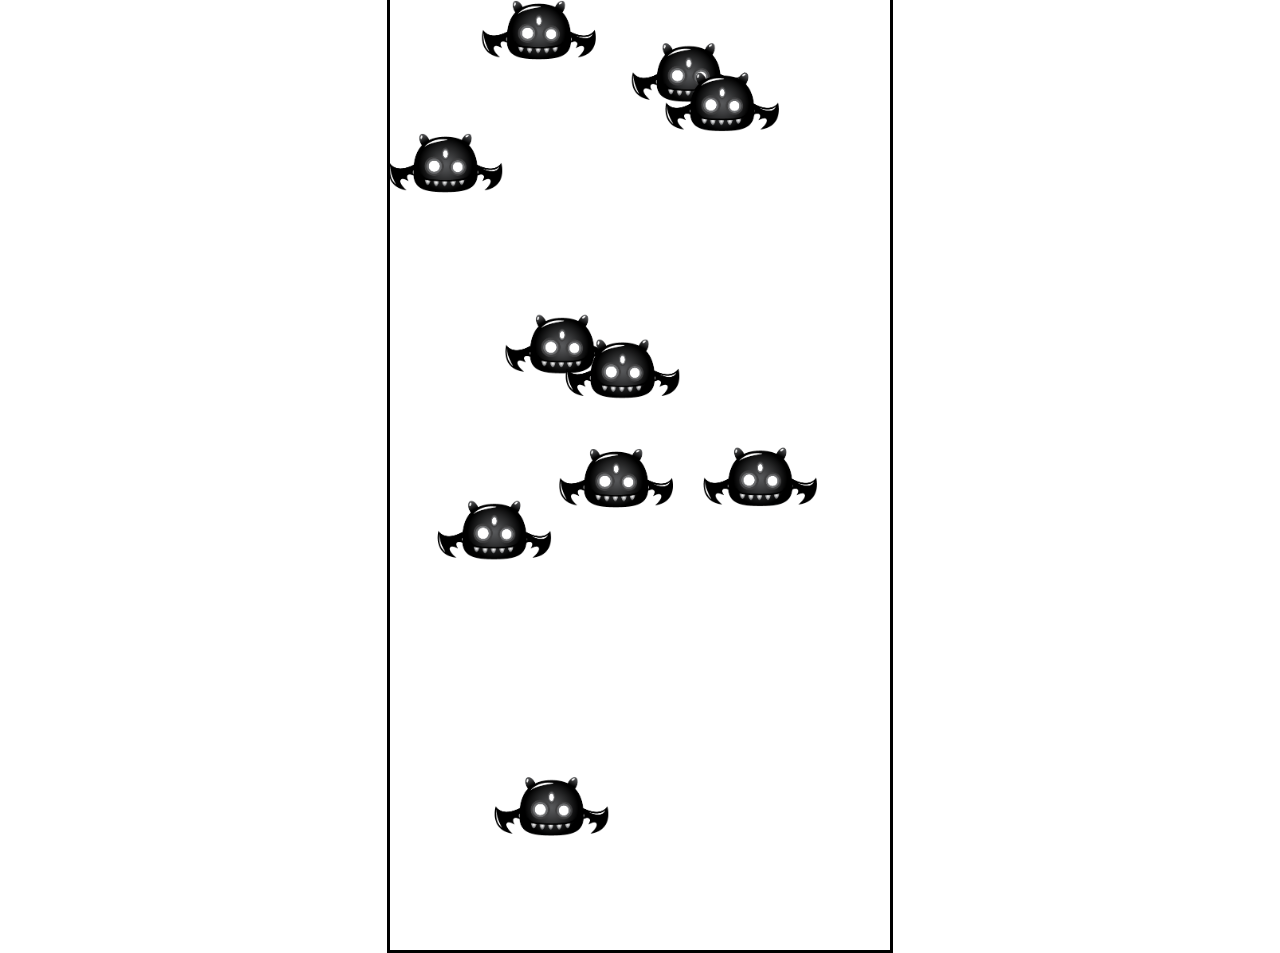
<file: npc-movement-animations/index.html>
<!DOCTYPE html>
<html lang="en">
<head>
  <meta charset="UTF-8">
  <meta name="viewport" content="width=device-width, initial-scale=1.0">
  <title>NPC movement animations</title>
  <link rel="stylesheet" href="style.css">
</head>
<body>
  <canvas id="canvas1"></canvas>

  <script src="script.js"></script>
</body>
</html>
</file>
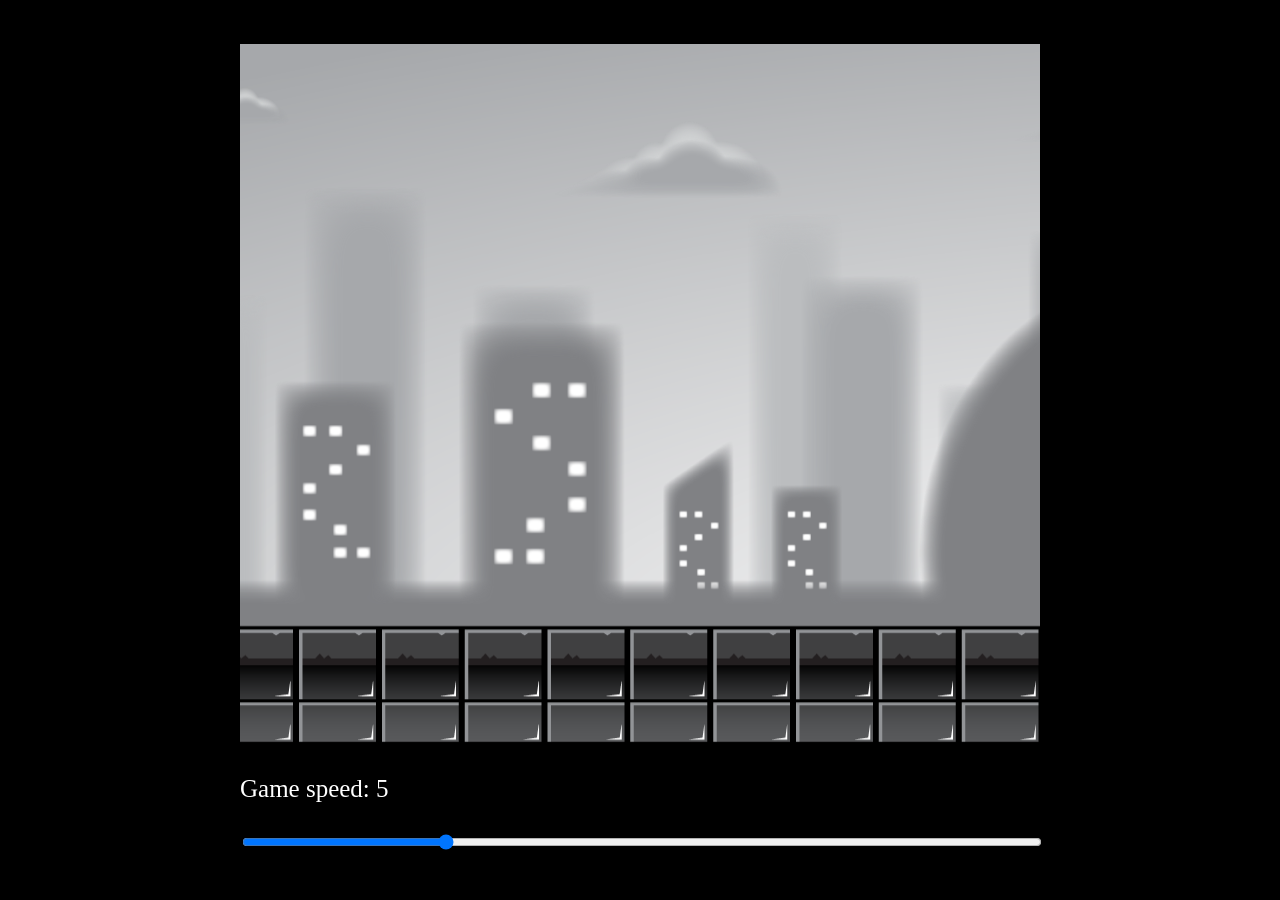
<file: parallax-backgrounds/index.html>
<!DOCTYPE html>
<html lang="en">
<head>
  <meta charset="UTF-8">
  <meta name="viewport" content="width=device-width, initial-scale=1.0">
  <title>Paralax Backgrounds</title>
  <link rel="stylesheet" href="style.css">
</head>
<body>
  <div id="container">
    <canvas id="canvas1"></canvas>
    <p>Game speed: <span id="showGameSpeed"></span></p>
    <input type="range" min="0" max="20" value="5" class="slider" id="slider">
  </div>

  <script src="script.js"></script>
</body>
</html>
</file>
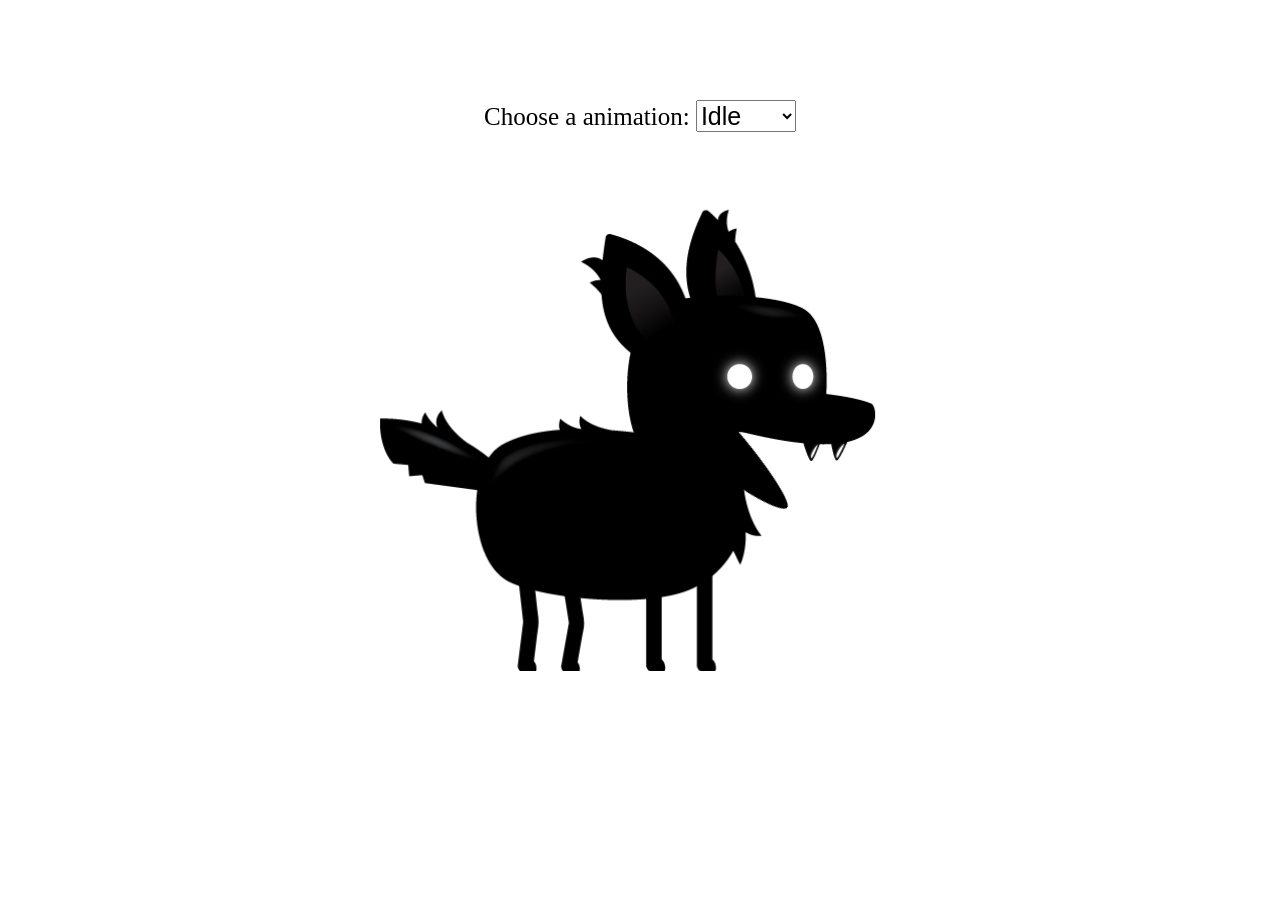
<file: sprite-animations/index.html>
<!DOCTYPE html>
<html lang="en">
<head>
  <meta charset="UTF-8">
  <meta name="viewport" content="width=device-width, initial-scale=1.0">
  <title>Sprite Animations</title>
  <link rel="stylesheet" href="style.css">
</head>
<body>
  <canvas id='canvas1'></canvas>
  <div class="controls">
    <label for="animations">Choose a animation:</label>
    <select name="animations" id="animations">
      <option value="idle">Idle</option>
      <option value="jump">Jump</option>
      <option value="fall">Fall</option>
      <option value="run">Run</option>
      <option value="dizzy">Dizzy</option>
      <option value="sit">Sit</option>
      <option value="roll">Roll</option>
      <option value="bite">Bite</option>
      <option value="ko">KO</option>
      <option value="getHit">Get Hit</option>
    </select>
  </div>
  <script src="script.js">
  </script>
</body>
</html>
</file>
<file: npc-movement-animations/style.css>
#canvas1 {
  border: 3px solid black;
  position: absolute;
  top: 50%;
  left: 50%;
  transform: translate(-50%, -50%);
  -webkit-transform: translate(-50%, -50%);
  -moz-transform: translate(-50%, -50%);
  -ms-transform: translate(-50%, -50%);
  -o-transform: translate(-50%, -50%);
  height: 1000px;
  width: 500px;
}
</file>
<file: parallax-backgrounds/style.css>
body {
  background: black;
}
#container {
  position: absolute;
    transform: translate(-50%, -50%);
  -webkit-transform: translate(-50%, -50%);
  -moz-transform: translate(-50%, -50%);
  -ms-transform: translate(-50%, -50%);
  -o-transform: translate(-50%, -50%);
  top: 50%;
  left: 50%;
  font-size: 25px;
}
#canvas1 {
  position: relative;
  width: 800px;
  height: 700px;
}
#slider {
  width: 100%;
  color: white;
}
p {
  color: white;
}
</file>
<file: sprite-animations/style.css>
#canvas1 {
  position: absolute;
  top: 50%;
  left: 50%;
  transform: translate(-50%, -50%);
  -webkit-transform: translate(-50%, -50%);
  -moz-transform: translate(-50%, -50%);
  -ms-transform: translate(-50%, -50%);
  -o-transform: translate(-50%, -50%);
  width: 600px;
  height: 600px;
}
.controls {
  position: absolute;
  z-index: 10;
  top: 100px;
  left: 50%;
  transform: translate(-50%);
  -webkit-transform: translate(-50%);
  -moz-transform: translate(-50%);
  -ms-transform: translate(-50%);
  -o-transform: translate(-50%);
}
.controls, select, option {
  font-size: 25px;
}
</file>
